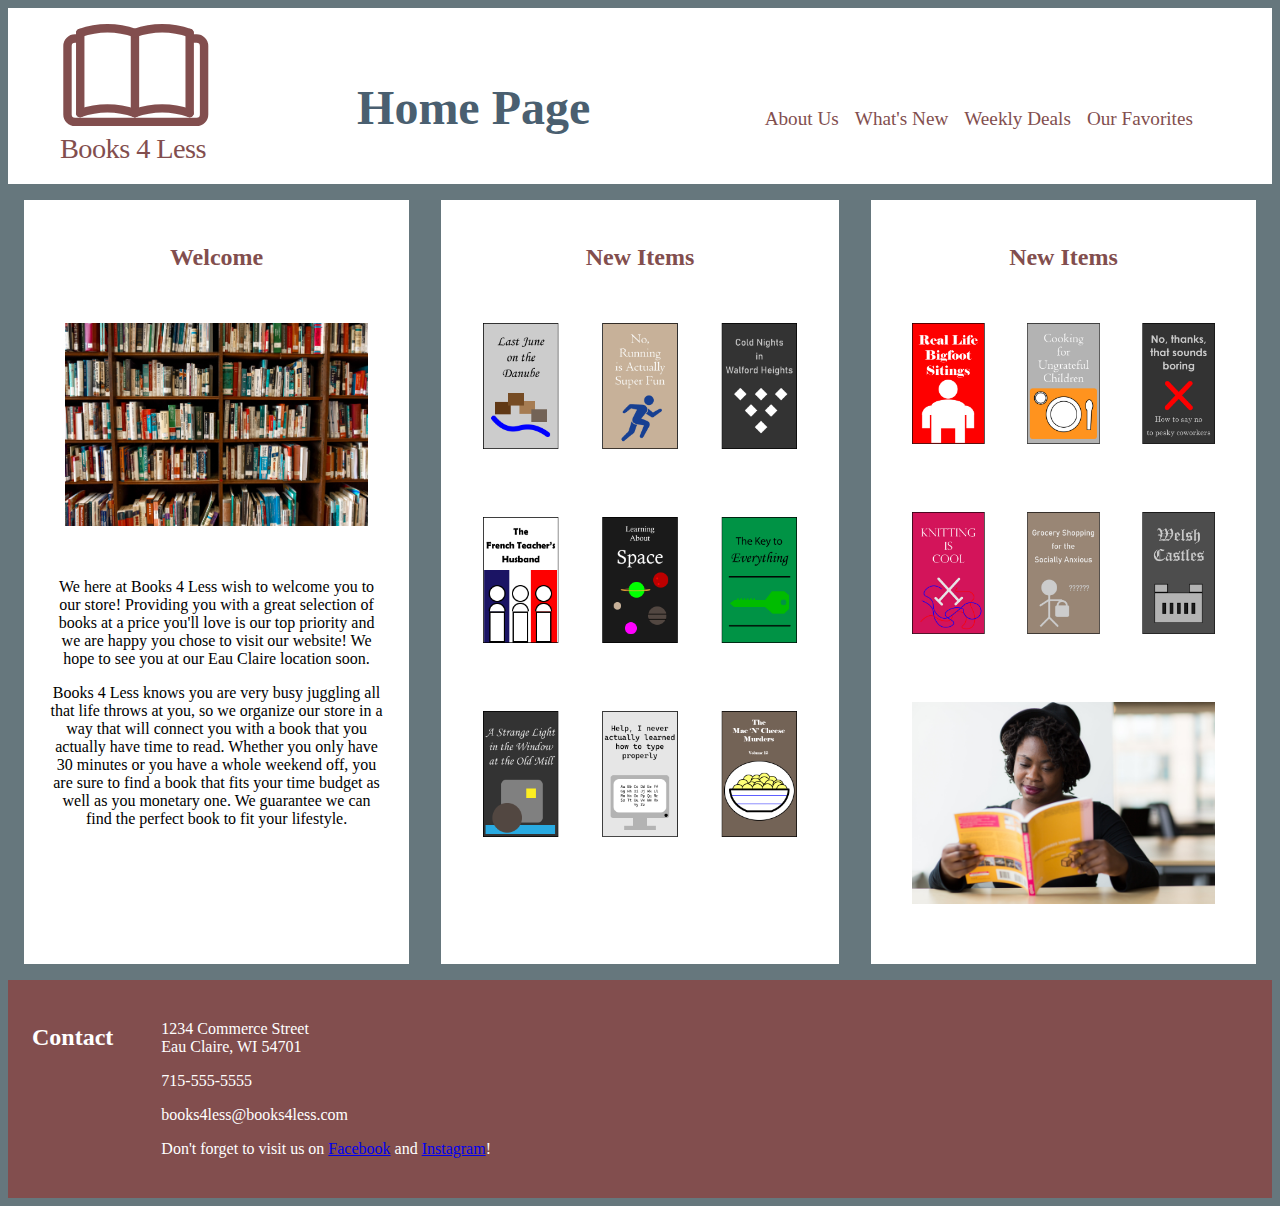
<file: index.html>
<!DOCTYPE html>
<html lang="en">
<head>
    <meta charset="UTF-8">
    <meta http-equiv="X-UA-Compatible" content="IE=edge">
    <meta name="viewport" content="width=device-width, initial-scale=1.0">
    <title>Home Page</title>
    <link rel="apple-touch-icon" sizes="180x180" href="images/apple-touch-icon.png">
    <link rel="icon" type="image/png" sizes="32x32" href="images/favicon-32x32.png">
    <link rel="icon" type="image/png" sizes="16x16" href="images/favicon-16x16.png">
    <link rel="manifest" href="images/site.webmanifest">
    <link rel="mask-icon" href="images/safari-pinned-tab.svg" color="#5bbad5">
    <link rel="shortcut icon" href="images/favicon.ico">
    <meta name="msapplication-TileColor" content="#da532c">
    <meta name="msapplication-config" content="images/browserconfig.xml">
    <meta name="theme-color" content="#ffffff">
    <link rel="stylesheet" href="styles.css">
</head>
<body>
    <header>
        <a href="index.html"><img src="images/Web_Logo.svg" alt="Website logo"></a>
        <h1>Home Page</h1>
        <nav>
            <a href="about.html">About Us</a>
            <a href="new.html">What's New</a>
            <a href="deals.html">Weekly Deals</a>
            <a href="favorites.html">Our Favorites</a>
        </nav>
    </header>
    <main>
        <section class="welcome">
            <div>
                <h2>Welcome</h2>
                <img src="images/books_a.jpg" alt="Picture of a bookshelf">
                <p>We here at Books 4 Less wish to welcome you to our store! Providing you with a great 
                selection of books at a price you'll love is our top priority and we are happy you 
                chose to visit our website! We hope to see you at our Eau Claire location soon.</p>
                <p>Books 4 Less knows you are very busy juggling all that life throws at you, so 
                we organize our store in a way that will connect you with a book that you actually 
                have time to read. Whether you only have 30 minutes or you have a whole weekend off, 
                you are sure to find a book that fits your time budget as well as you monetary one. 
                We guarantee we can find the perfect book to fit your lifestyle.</p>
            </div>
        </section>
        <section class="new-items">
            <div>
                <h2>New Items</h2>
                <img src="images/covers_1.jpg" alt="Three book covers">
                <img src="images/covers_2.jpg" alt="Three book covers">
                <img src="images/covers_3.jpg" alt="Three book covers">
            </div>
        </section>
        <section class="new-items-2">
            <div>
                <h2>New Items</h2>
                <img src="images/covers_4.jpg" alt="Three book covers">
                <img src="images/covers_6.jpg" alt="Three book covers">
                <img src="images/woman_hat.jpg" alt="Picture of a person reading">
            </div>
        </section>
    </main>
    <footer>
        <div>
            <h2>Contact</h2>
        </div>
        <div>
            <p>1234 Commerce Street<br>
                Eau Claire, WI 54701</p>
            <p>715-555-5555</p>
            <p>books4less@books4less.com</p>
            <p>Don't forget to visit us on <a href="https://www.facebook.com/">Facebook</a> and 
                <a href="https://www.instagram.com/">Instagram</a>!</p>
        </div>
    </footer>
</body>
</html>
</file>
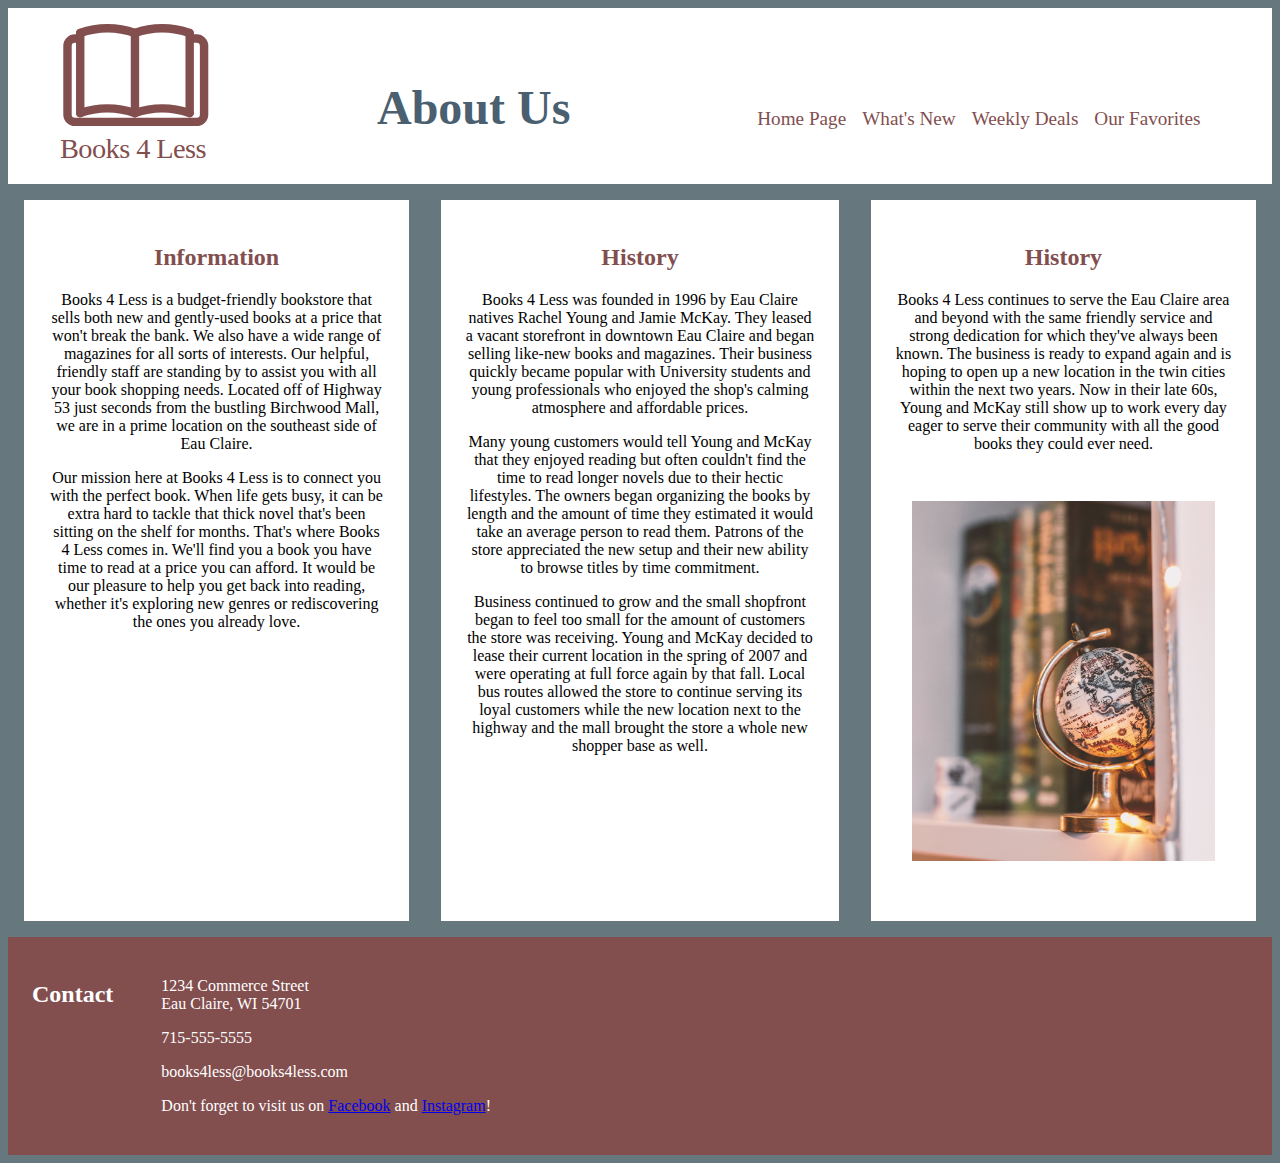
<file: about.html>
<!DOCTYPE html>
<html lang="en">
<head>
    <meta charset="UTF-8">
    <meta http-equiv="X-UA-Compatible" content="IE=edge">
    <meta name="viewport" content="width=device-width, initial-scale=1.0">
    <title>About Us</title>
    <link rel="apple-touch-icon" sizes="180x180" href="images/apple-touch-icon.png">
    <link rel="icon" type="image/png" sizes="32x32" href="images/favicon-32x32.png">
    <link rel="icon" type="image/png" sizes="16x16" href="images/favicon-16x16.png">
    <link rel="manifest" href="images/site.webmanifest">
    <link rel="mask-icon" href="images/safari-pinned-tab.svg" color="#5bbad5">
    <link rel="shortcut icon" href="images/favicon.ico">
    <meta name="msapplication-TileColor" content="#da532c">
    <meta name="msapplication-config" content="images/browserconfig.xml">
    <meta name="theme-color" content="#ffffff">
    <link rel="stylesheet" href="styles.css">
</head>
<body>
    <header>
        <a href="index.html"><img src="images/Web_Logo.svg" alt="Website logo"></a>
        <h1>About Us</h1>
        <nav>
            <a href="index.html">Home Page</a>
            <a href="new.html">What's New</a>
            <a href="deals.html">Weekly Deals</a>
            <a href="favorites.html">Our Favorites</a>
        </nav>
    </header>
    <main>
        <section class="information">
            <div>
                <h2>Information</h2>
                <p>Books 4 Less is a budget-friendly bookstore that sells both new and gently-used books 
                at a price that won't break the bank. We also have a wide range of magazines for all 
                sorts of interests. Our helpful, friendly staff are standing by to assist you with all 
                your book shopping needs. Located off of Highway 53 just seconds from the bustling 
                Birchwood Mall, we are in a prime location on the southeast side of Eau Claire.</p>
                <p>Our mission here at Books 4 Less is to connect you with the perfect book. When life 
                gets busy, it can be extra hard to tackle that thick novel that's been sitting on the 
                shelf for months. That's where Books 4 Less comes in. We'll find you a book you have 
                time to read at a price you can afford. It would be our pleasure to help you get back 
                into reading, whether it's exploring new genres or rediscovering the ones you already 
                love.</p>
            </div>
        </section>
        <section class="history">
            <div>
                <h2>History</h2>
                <p>Books 4 Less was founded in 1996 by Eau Claire natives Rachel Young and Jamie McKay. 
                    They leased a vacant storefront in downtown Eau Claire and began selling like-new 
                    books and magazines. Their business quickly became popular with University students 
                    and young professionals who enjoyed the shop's calming atmosphere and affordable 
                    prices.</p>
                <p>Many young customers would tell Young and McKay that they enjoyed reading but often 
                    couldn't find the time to read longer novels due to their hectic lifestyles. The 
                    owners began organizing the books by length and the amount of time they estimated 
                    it would take an average person to read them. Patrons of the store appreciated the 
                    new setup and their new ability to browse titles by time commitment.</p>
                <p>Business continued to grow and the small shopfront began to feel too small for the 
                    amount of customers the store was receiving. Young and McKay decided to lease their 
                    current location in the spring of 2007 and were operating at full force again by 
                    that fall. Local bus routes allowed the store to continue serving its loyal 
                    customers while the new location next to the highway and the mall brought the store 
                    a whole new shopper base as well. 
                </p>
            </div>
        </section>
        <section class="history-2">
            <div>
                <h2>History</h2>
                <p>Books 4 Less continues to serve the Eau Claire area and beyond with the same 
                    friendly service and strong dedication for which they've always been known. The 
                    business is ready to expand again and is hoping to open up a new location in the 
                    twin cities within the next two years. Now in their late 60s, Young and McKay still 
                    show up to work every day eager to serve their community with all the good books 
                    they could ever need.</p>
                <img src="images/globe.jpg" alt="Picture of a globe on a bookshelf">
            </div>
        </section>
    </main>
    <footer>
        <div>
            <h2>Contact</h2>
        </div>
        <div>
            <p>1234 Commerce Street<br>
                Eau Claire, WI 54701</p>
            <p>715-555-5555</p>
            <p>books4less@books4less.com</p>
            <p>Don't forget to visit us on <a href="https://www.facebook.com/">Facebook</a> and 
                <a href="https://www.instagram.com/">Instagram</a>!</p>
        </div>
    </footer>
</body>
</html>
</file>
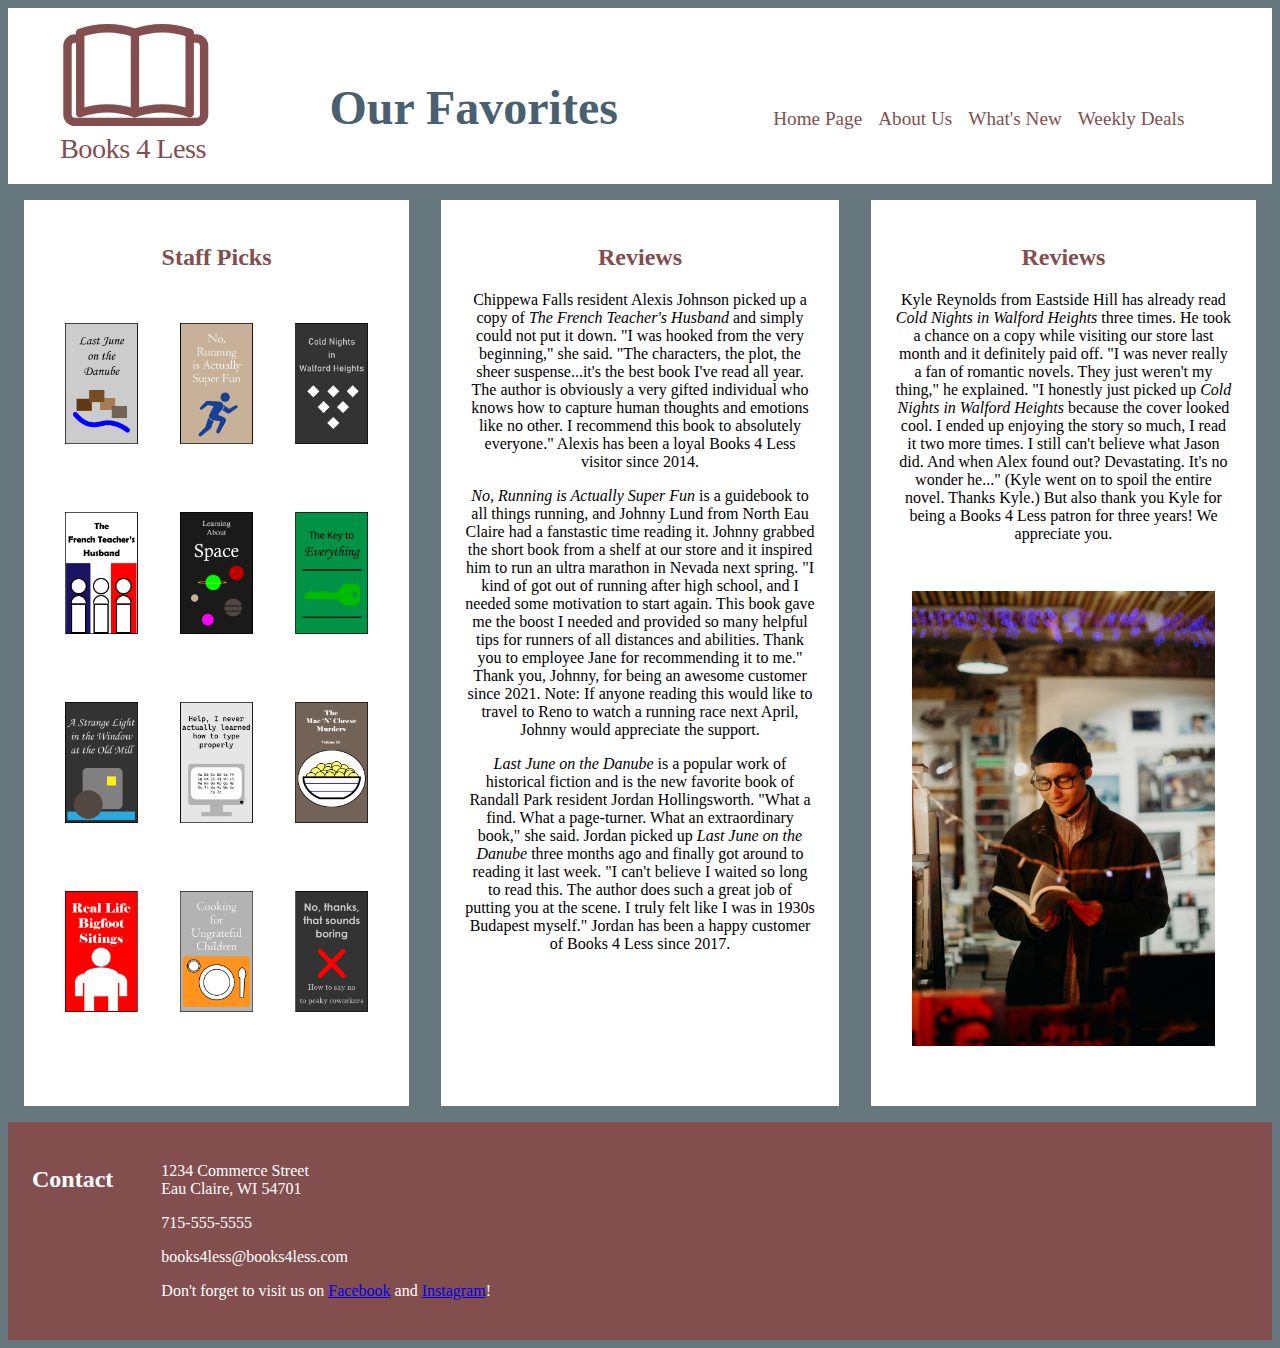
<file: favorites.html>
<!DOCTYPE html>
<html lang="en">
<head>
    <meta charset="UTF-8">
    <meta http-equiv="X-UA-Compatible" content="IE=edge">
    <meta name="viewport" content="width=device-width, initial-scale=1.0">
    <title>Our Favorites</title>
    <link rel="apple-touch-icon" sizes="180x180" href="images/apple-touch-icon.png">
    <link rel="icon" type="image/png" sizes="32x32" href="images/favicon-32x32.png">
    <link rel="icon" type="image/png" sizes="16x16" href="images/favicon-16x16.png">
    <link rel="manifest" href="images/site.webmanifest">
    <link rel="mask-icon" href="images/safari-pinned-tab.svg" color="#5bbad5">
    <link rel="shortcut icon" href="images/favicon.ico">
    <meta name="msapplication-TileColor" content="#da532c">
    <meta name="msapplication-config" content="images/browserconfig.xml">
    <meta name="theme-color" content="#ffffff">
    <link rel="stylesheet" href="styles.css">
</head>
<body>
    <header>
        <a href="index.html"><img src="images/Web_Logo.svg" alt="Website logo"></a>
        <h1>Our Favorites</h1>
        <nav>
            <a href="index.html">Home Page</a>
            <a href="about.html">About Us</a>
            <a href="new.html">What's New</a>
            <a href="deals.html">Weekly Deals</a>
        </nav>
    </header>
    <main>
        <section class="staff-picks">
            <div>
                <h2>Staff Picks</h2>
                <img src="images/covers_1.jpg" alt="Three book covers">
                <img src="images/covers_2.jpg" alt="Three book covers">
                <img src="images/covers_3.jpg" alt="Three book covers">
                <img src="images/covers_4.jpg" alt="Three book covers">
            </div>
        </section>
        <section class="reviews">
            <div>
                <h2>Reviews</h2>
                <p>Chippewa Falls resident Alexis Johnson picked up a copy of <i>The French Teacher's Husband</i> 
                    and simply could not put it down. "I was hooked from the very beginning," she said. 
                    "The characters, the plot, the sheer suspense...it's the best book I've read all year. 
                    The author is obviously a very gifted individual who knows how to capture human thoughts 
                    and emotions like no other. I recommend this book to absolutely everyone." Alexis has 
                    been a loyal Books 4 Less visitor since 2014.</p>
                <p><i>No, Running is Actually Super Fun</i> is a guidebook to all things running, and Johnny 
                    Lund from North Eau Claire had a fanstastic time reading it. Johnny grabbed the short 
                    book from a shelf at our store and it inspired him to run an ultra marathon in Nevada 
                    next spring. "I kind of got out of running after high school, and I needed some 
                    motivation to start again. This book gave me the boost I needed and provided so many 
                    helpful tips for runners of all distances and abilities. Thank you to employee Jane for 
                    recommending it to me." Thank you, Johnny, for being an awesome customer since 2021. 
                    Note: If anyone reading this would like to travel to Reno to watch a running race next 
                    April, Johnny would appreciate the support.</p>
                 <p><i>Last June on the Danube</i> is a popular work of historical fiction and is the new favorite 
                    book of Randall Park resident Jordan Hollingsworth. "What a find. What a page-turner. 
                    What an extraordinary book," she said. Jordan picked up <i>Last June on the Danube</i> three 
                    months ago and finally got around to reading it last week. "I can't believe I waited 
                    so long to read this. The author does such a great job of putting you at the scene. I 
                    truly felt like I was in 1930s Budapest myself." Jordan has been a happy customer of 
                    Books 4 Less since 2017.</p>
            </div>
        </section>
        <section class="reviews-2">
            <div>
                <h2>Reviews</h2>
                <p>Kyle Reynolds from Eastside Hill has already read <i>Cold Nights in Walford Heights</i> three 
                    times. He took a chance on a copy while visiting our store last month and it definitely 
                    paid off. "I was never really a fan of romantic novels. They just weren't my thing," he 
                    explained. "I honestly just picked up <i>Cold Nights in Walford Heights</i> because the cover 
                    looked cool. I ended up enjoying the story so much, I read it two more times. I still 
                    can't believe what Jason did. And when Alex found out? Devastating. It's no wonder he..." 
                    (Kyle went on to spoil the entire novel. Thanks Kyle.) But also thank you Kyle for 
                    being a Books 4 Less patron for three years! We appreciate you.</p>
                <img src="images/man_hat.jpg" alt="Picture of a person reading">
            </div>
        </section>
    </main>
    <footer>
        <div>
            <h2>Contact</h2>
        </div>
        <div>
            <p>1234 Commerce Street<br>
                Eau Claire, WI 54701</p>
            <p>715-555-5555</p>
            <p>books4less@books4less.com</p>
            <p>Don't forget to visit us on <a href="https://www.facebook.com/">Facebook</a> and 
                <a href="https://www.instagram.com/">Instagram</a>!</p>
        </div>
    </footer>
</body>
</html>
</file>
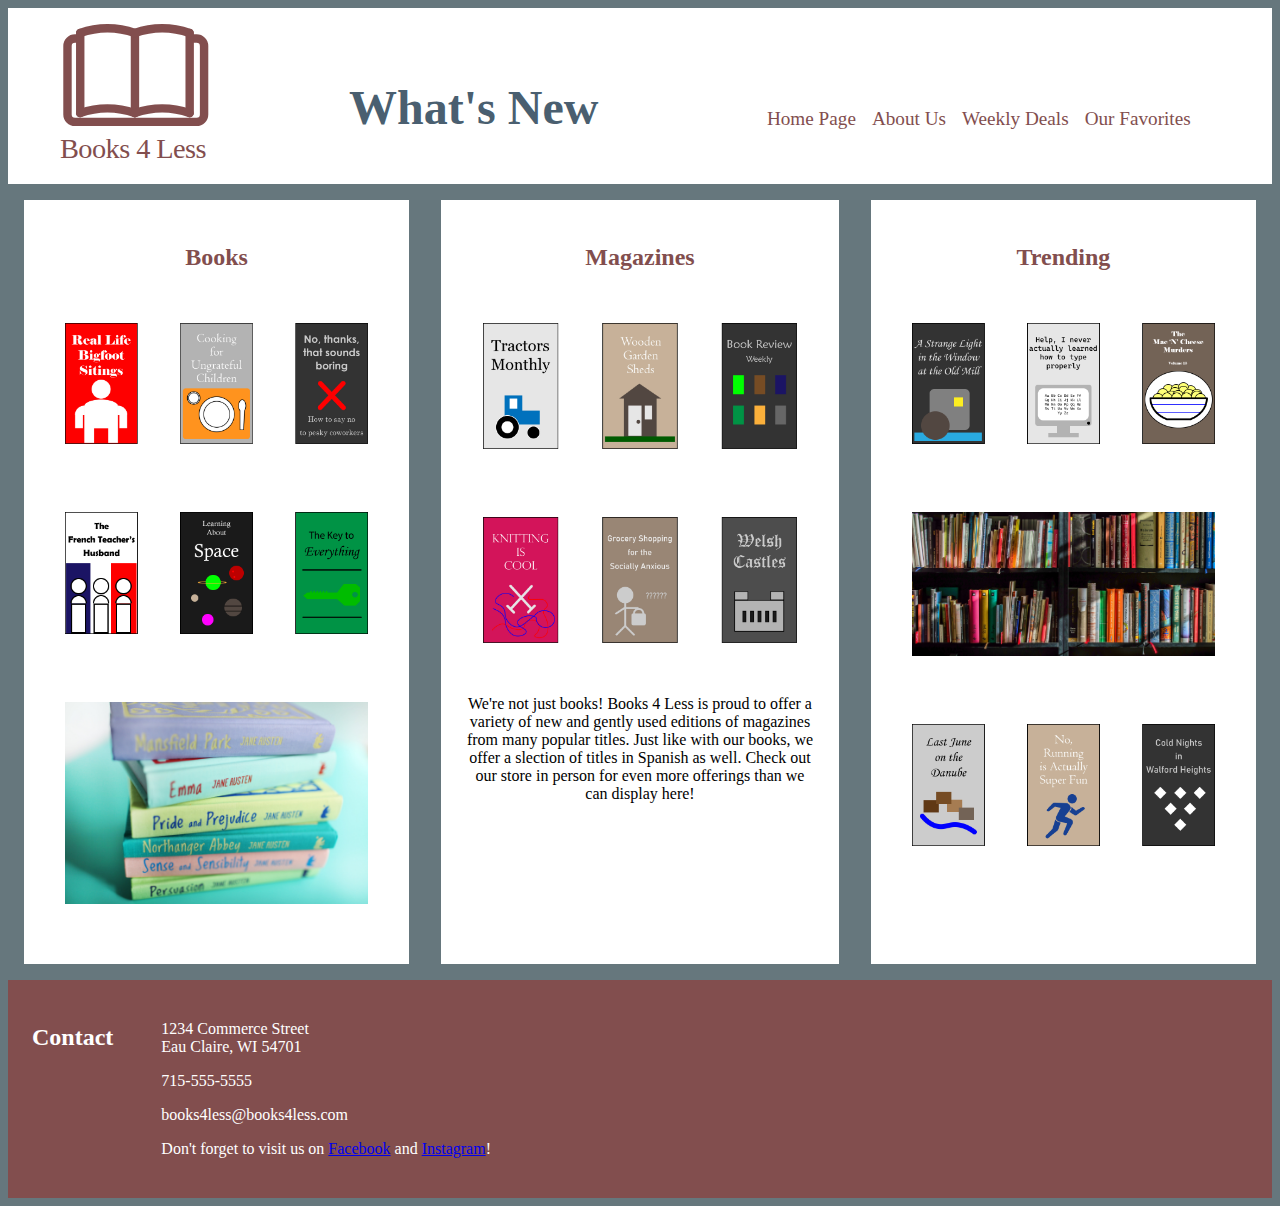
<file: new.html>
<!DOCTYPE html>
<html lang="en">
<head>
    <meta charset="UTF-8">
    <meta http-equiv="X-UA-Compatible" content="IE=edge">
    <meta name="viewport" content="width=device-width, initial-scale=1.0">
    <title>What's New</title>
    <link rel="apple-touch-icon" sizes="180x180" href="images/apple-touch-icon.png">
    <link rel="icon" type="image/png" sizes="32x32" href="images/favicon-32x32.png">
    <link rel="icon" type="image/png" sizes="16x16" href="images/favicon-16x16.png">
    <link rel="manifest" href="images/site.webmanifest">
    <link rel="mask-icon" href="images/safari-pinned-tab.svg" color="#5bbad5">
    <link rel="shortcut icon" href="images/favicon.ico">
    <meta name="msapplication-TileColor" content="#da532c">
    <meta name="msapplication-config" content="images/browserconfig.xml">
    <meta name="theme-color" content="#ffffff">
    <link rel="stylesheet" href="styles.css">
</head>
<body>
    <header>
        <a href="index.html"><img src="images/Web_Logo.svg" alt="Website logo"></a>
        <h1>What's New</h1>
        <nav>
            <a href="index.html">Home Page</a>
            <a href="about.html">About Us</a>
            <a href="deals.html">Weekly Deals</a>
            <a href="favorites.html">Our Favorites</a>
        </nav>
    </header>
    <main>
        <section class="books">
            <div>
                <h2>Books</h2>
                <img src="images/covers_4.jpg" alt="Three book covers">
                <img src="images/covers_2.jpg" alt="Three book covers">
                <img src="images/stack.jpg" alt="Picture of stacked books">
            </div>
        </section>
        <section class="magazines">
            <div>
                <h2>Magazines</h2>
                <img src="images/covers_5.jpg" alt="Three book covers">
                <img src="images/covers_6.jpg" alt="Three book covers">
                <p>We're not just books! Books 4 Less is proud to offer a variety of new and 
                gently used editions of magazines from many popular titles. Just like 
                with our books, we offer a slection of titles in Spanish as well. 
                Check out our store in person for even more offerings than we can display 
                here!</p>
            </div>
        </section>
        <section class="trending">
            <div>
                <h2>Trending</h2>
                <img src="images/covers_3.jpg" alt="Three book covers">
                <img src="images/books_b.jpg" alt="Picture of a bookshelf">
                <img src="images/covers_1.jpg" alt="Three book covers">
            </div>
        </section>
    </main>
    <footer>
        <div>
            <h2>Contact</h2>
        </div>
        <div>
            <p>1234 Commerce Street<br>
                Eau Claire, WI 54701</p>
            <p>715-555-5555</p>
            <p>books4less@books4less.com</p>
            <p>Don't forget to visit us on <a href="https://www.facebook.com/">Facebook</a> and 
                <a href="https://www.instagram.com/">Instagram</a>!</p>
        </div>
    </footer>
</body>
</html>
</file>
<file: styles.css>
img{
    max-width: 90%;
    margin: 2rem 0;
}
body{
    font-family: Cambria, Cochin, Georgia, Times, 'Times New Roman', serif;
    background-color: #66777d;
}
header{
    background-color: white;
    text-align: center;
    padding: 1rem;
}
header img{
    max-width: 150px;
    text-align: center;
    margin: 0;
}
nav{
    font-size: 1.2rem;
    display: flex;
    justify-content: center;
    flex-flow: row wrap;
}
nav>a{
    text-decoration: none;
    color: #824e4e;
    margin: 0.5rem;
}
nav>a:hover{
    color: black;
}
h1{
    color: #4a5f70;
    font-size: 3rem;
}
h2{
    color: #824e4e;
}
section{
    background-color: white;
}
main{
    text-align: center;
}
div{
    margin: 1rem;
    padding: 0.5rem;
}
footer{
    display: flex;
    background-color: #824e4e;
    color: white;
}
footer h2{
    color: white;
}
@media (min-width: 1100px){
    header{
        display: grid;
        grid-template-columns: 18% auto 45%;
    }
    h1{
        padding-top: 1.5rem;
    }
    nav{
        padding-top: 4.75rem;
    }
    main{
        display: grid;
        grid-template-columns: 33% auto 33%;
    }
    section{
        margin: 1rem;
    }
}
</file>
